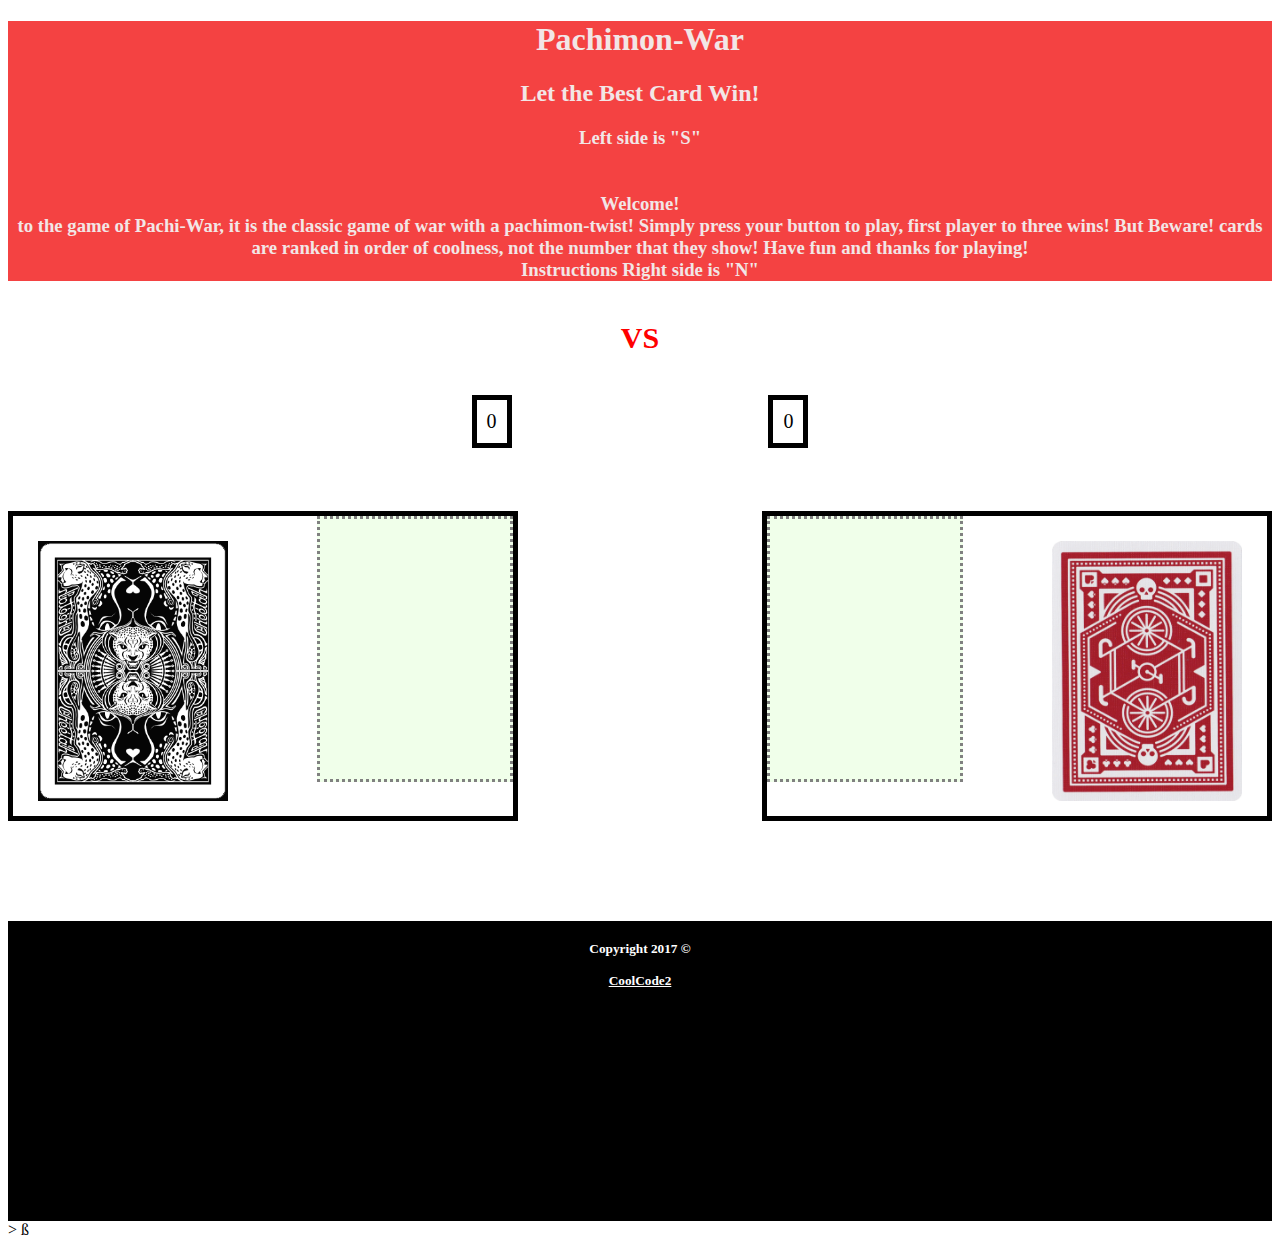
<file: index.html>
<!DOCTYPE html>
<html>
<head>
	<title>Pachimon-War</title>
	<link href="css/style.css" rel="stylesheet" type="text/css">
</head>
<body>
	<header>
		<h1>Pachimon-War</h1>
		<h2>Let the Best Card Win!</h2>
		<h3>Left side is "S" <span class="instructions" id="instructionsAnimate">
			<div class="instructionsBox"><br><br>
				Welcome!<br> to the game of Pachi-War, it is the classic game of war with a pachimon-twist! Simply press your button to play, first player to three wins!  But Beware! cards are ranked in order of coolness, not the number that they show! Have fun and thanks for playing! 
			</div>Instructions</span> Right side is "N"</h3>
	</header>
	<h4><span id="leftName"></span>VS<span id="rightName"></span></h4>
	<main>
		<div class="Score">
			<span id="leftScore">0</span> <span id="rightScore">0</span>
		</div>
		<div class="leftBox">
			<img class="cardBack" id="leftBack" src="images/black-panther.gif">
			<div id="leftCardFace"></div>
		</div>
		<div class="rightBox">
			<img class="cardBack" id="rightBack" src="images/redSkulls-card-back.png">
			<div id="rightCardFace"></div>
		</div>
	</main>
	<footer>
		<h5>Copyright 2017 &copy;<br>
		<br>
		<a href="https://github.com/CoolCode2" id="gitHub">CoolCode2</a></h5>
	</footer>
	<script src="https://code.jquery.com/jquery-3.2.1.min.js">
	</script> 
	<script src="js/app.js" type="text/javascript">
	</script>&gt;
</body>
</html>ß
</file>
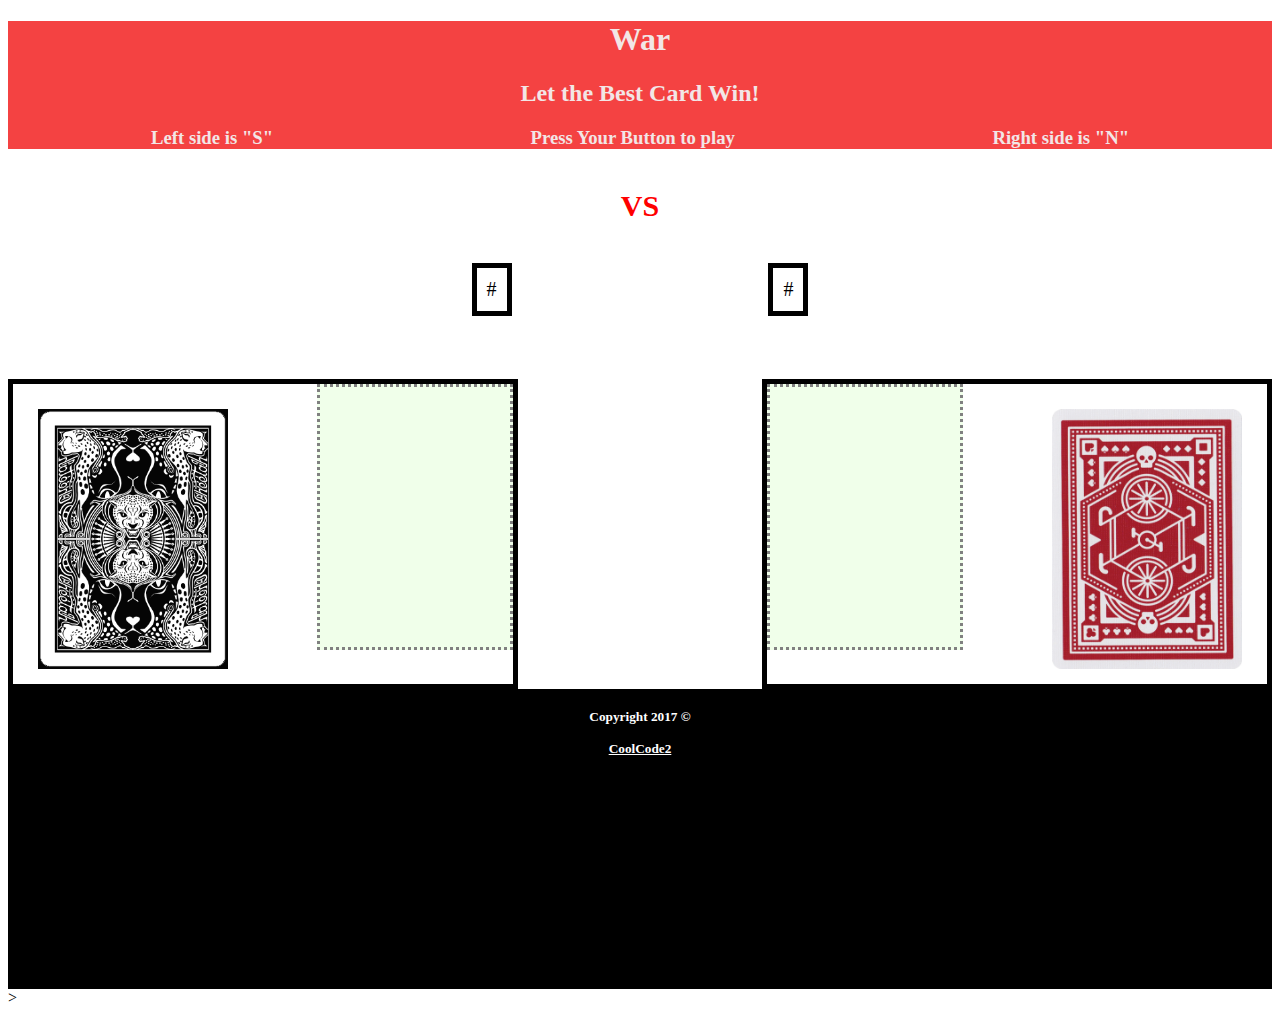
<file: images/War.htm>
<!DOCTYPE html>
<!-- saved from url=(0039)file:///Users/AllieG/dev/war/index.html -->
<html><head><meta http-equiv="Content-Type" content="text/html; charset=windows-1252">
	<title>War</title>
	<link rel="stylesheet" type="text/css" href="./War_files/style.css">
</head>

<body>

<header>
	<h1>War</h1>

	<h2>Let the Best Card Win!</h2>

		<h3>
			Left side is "S"
			    <span class="yourButton">Press Your Button to play </span>   
			Right side is "N"
		</h3>

</header>

<h4><span id="leftName"></span>VS<span id="rightName"></span></h4>

<main>
<div class="Score">
	<span id="leftScore">#</span>
	<span id="rightScore">#</span>
</div>

	<div class="leftBox">
			<img id="leftBack" class="cardBack" src="./War_files/black-panther.gif">

			<div id="leftCardFace"></div>

	</div>

	<div class="rightBox">
		<img id="rightBack" class="cardBack" src="./War_files/redSkulls-card-back.png">

		<div id="rightCardFace"></div>
	</div>

	


	
		
	

</main>

	<footer>

		<h5>
			Copyright 2017 � <br><br>
			<a id="gitHub" href="https://github.com/CoolCode2">CoolCode2</a>
		</h5>

	</footer>

<script src="./War_files/jquery-3.2.1.min.js" integrity="sha256-hwg4gsxgFZhOsEEamdOYGBf13FyQuiTwlAQgxVSNgt4=" crossorigin="anonymous"></script>
 

<script type="text/javascript" src="./War_files/app.js"></script>&gt;

</body></html>
</file>
<file: css/style.css>
header{
	text-align: center;
	background-color: rgb(244, 66, 66);
	color: #f2e6e6;
}
h4{

	text-align: center;
	font-size:30px;
	color:red;

}
.yourButton{
	padding-left:20%;
	padding-right:20%;
}

main{
	height:400px;
	text-align: center;
}

img.cardBack{
	background-size: cover;
	height: 260px;
	width: 190px;
	display: inline-block;
	margin-top: 5%;
}


/* these are going to animate the score as they change */
#leftScore{
	display:inline-block;
		font-size:20px;
		border: 5px black solid;
		padding: 10px;
		margin-left: 10%;
		margin-right:10%;
}
#rightScore{
	display:inline-block;
		font-size:20px;
		border: 5px black solid;
		padding: 10px;
		margin-left: 10%;
		margin-right:10%;




}
.nAnimate{
	animation-name: nameChange;
	animation-duration:3s;
}

@keyframes scoreChange{
	from{
		display:inline-block;
		font-size: 20px;
		border: 3px black solid;
		padding: 10px;
		}
	to{
		background-color: red;
		display:inline-block;
		color: white;
		font-size: 40px;
		border: 5px red solid;
		padding: 20px;
		
		}
}

.backgroundAn{
	background-color: red;

	color:white;
	position: relative;
    -webkit-animation-name: backdrop; /* Safari 4.0 - 8.0 */
    -webkit-animation-duration: 4s; /* Safari 4.0 - 8.0 */
    -webkit-animation-iteration-count: infinite; /* Safari 4.0 - 8.0 */
    animation-name: backdrop;
    animation-duration: 4s;
    animation-iteration-count: infinite;
}
@keyframes backdrop{
 
    0%   {background-color:rgba(255,0,0,0); left:0px; top:0px;}
    25%  {background-color:rgba(255,0,0,.25); left:5px; top:0px;}
    50%  {background-color:rgba(255,0,0,.5); left:5px; top:5px;}
    75%  {background-color:rgba(255,0,0,.75); left:0px; top:5px;}
    100% {background-color:rgba(255,0,0,1); left:0px; top:0px;}
}




.sAnimate{
	
	animation-name: scoreChange;
	animation-duration:3s;
}
/* this is the score change animation */
@keyframes scoreChange{
	from{
		display:inline-block;
		font-size:20px;
		border: 3px black solid;
		padding: 10px;
		
		}
	to{
		background-color: red;
		display:inline-block;
		color: white;
		font-size:40px;
		border: 5px red solid;
		padding: 20px;

		}
}

#leftCardFace{
	display: block;
	border: 3px dotted grey;
	float: right;
	width:190px;
	height: 260px;
	background-color: #f0ffea;
	background-size: cover;
}
#rightCardFace{
	border: 3px dotted grey;
	float: left;
	width:190px;
	height: 260px;
	background-color: #f0ffea;
	background-size: cover;
}
#leftBack{
	float:left;
	margin-left: 5%;
}
#rightBack{
	float: right;
	margin-right: 5%;
}
.leftBox{
	
	border: 5px solid black;
	height:300px;
	width:500px;
	float: left;
	display: block;
	margin-right: 5%
	margin-left: 25%;
	margin-top:5%;
}
.rightBox{
	border: 5px solid black;
	height:300px;
	width:500px;
	float: right;
	display: block;
	margin-top:5%;
}
button{
	display: inline-block;
	margin:0 auto;

}
#panther{
	margin-left: 10%;
	float:left;
}
#skull{
	float:right;
	margin-right: 10%;
}

h5{
	padding: 20px;
}

footer{
	margin-top:10%;
	clear:both;
	text-align:center;
	background-color: black;
	color: white;
	height: 300px;

}
a#gitHub{
	color: white;
	padding-top: 20px;
}


.animateTitle {
    
    background-color: red;
    position: relative;
    -webkit-animation-name: example; /* Safari 4.0 - 8.0 */
    -webkit-animation-duration: 4s; /* Safari 4.0 - 8.0 */
    -webkit-animation-iteration-count: 2; /* Safari 4.0 - 8.0 */
    animation-name: example;
    animation-duration: 4s;
    animation-iteration-count: 2;
}

@keyframes example {
    0%   {background-color:red; left:0px; top:0px;}
    25%  {background-color:yellow; left:200px; top:0px;}
    50%  {background-color:blue; left:200px; top:200px;}
    75%  {background-color:green; left:0px; top:200px;}
    100% {background-color:red; left:0px; top:0px;}
}

/* funny dog war gif  https://media.giphy.com/media/iCaTJzIdqMqre/giphy.gif */
/* napalm explosion gif https://media.giphy.com/media/a1GoSNZqfYRvq/giphy.gif */
</file>
<file: images/War_files/style.css>
header{
	text-align: center;
	background-color: rgb(244, 66, 66);
	color: #f2e6e6;
}
h4{

	text-align: center;
	font-size:30px;
	color:red;

}
.yourButton{
	padding-left:20%;
	padding-right:20%;
}

main{
	height:400px;
	text-align: center;
}

img.cardBack{
	background-size: cover;
	height: 260px;
	width: 190px;
	display: inline-block;
	margin-top: 5%;
}


/* these are going to animate the score as they change */
#leftScore{
	display:inline-block;
		font-size:20px;
		border: 5px black solid;
		padding: 10px;
		margin-left: 10%;
		margin-right:10%;
}
#rightScore{
	display:inline-block;
		font-size:20px;
		border: 5px black solid;
		padding: 10px;
		margin-left: 10%;
		margin-right:10%;




}
.nAnimate{
	animation-name: nameChange;
	animation-duration:3s;
}

@keyframes scoreChange{
	from{
		display:inline-block;
		font-size: 20px;
		border: 3px black solid;
		padding: 10px;
		}
	to{
		background-color: red;
		display:inline-block;
		color: white;
		font-size: 40px;
		border: 5px red solid;
		padding: 20px;
		
		}
}

.backgroundAn{
	background-color: red;
	
	color:white;
	position: relative;
    -webkit-animation-name: backdrop; /* Safari 4.0 - 8.0 */
    -webkit-animation-duration: 4s; /* Safari 4.0 - 8.0 */
    -webkit-animation-iteration-count: infinite; /* Safari 4.0 - 8.0 */
    animation-name: backdrop;
    animation-duration: 4s;
    animation-iteration-count: infinite;
}
@keyframes backdrop{
 
    0%   {background-color:rgba(255,0,0,0); left:0px; top:0px;}
    25%  {background-color:rgba(255,0,0,.25); left:5px; top:0px;}
    50%  {background-color:rgba(255,0,0,.5); left:5px; top:5px;}
    75%  {background-color:rgba(255,0,0,.75); left:0px; top:5px;}
    100% {background-color:rgba(255,0,0,1); left:0px; top:0px;}
}




.sAnimate{
	
	animation-name: scoreChange;
	animation-duration:3s;
}
/* this is the score change animation */
@keyframes scoreChange{
	from{
		display:inline-block;
		font-size:20px;
		border: 3px black solid;
		padding: 10px;
		
		}
	to{
		background-color: red;
		display:inline-block;
		color: white;
		font-size:40px;
		border: 5px red solid;
		padding: 20px;
		
		}
}

#leftCardFace{
	display: block;
	border: 3px dotted grey;
	float: right;
	width:190px;
	height: 260px;
	background-color: #f0ffea;
	background-size: cover;
}
#rightCardFace{
	border: 3px dotted grey;
	float: left;
	width:190px;
	height: 260px;
	background-color: #f0ffea;
	background-size: cover;
}
#leftBack{
	float:left;
	margin-left: 5%;
}
#rightBack{
	float: right;
	margin-right: 5%;
}
.leftBox{
	
	border: 5px solid black;
	height:300px;
	width:500px;
	float: left;
	display: block;
	margin-right: 5%
	margin-left: 25%;
	margin-top:5%;
}
.rightBox{
	border: 5px solid black;
	height:300px;
	width:500px;
	float: right;
	display: block;
	margin-top:5%;
}
button{
	display: inline-block;
	margin:0 auto;

}
#panther{
	margin-left: 10%;
	float:left;
}
#skull{
	float:right;
	margin-right: 10%;
}

h5{
	padding: 20px;
}

footer{
	clear:both;
	text-align:center;
	background-color: black;
	color: white;
	height: 300px;

}
a#gitHub{
	color: white;
	padding-top: 20px;
}


.animateTitle {
    
    background-color: red;
    position: relative;
    -webkit-animation-name: example; /* Safari 4.0 - 8.0 */
    -webkit-animation-duration: 4s; /* Safari 4.0 - 8.0 */
    -webkit-animation-iteration-count: 2; /* Safari 4.0 - 8.0 */
    animation-name: example;
    animation-duration: 4s;
    animation-iteration-count: 2;
}

@keyframes example {
    0%   {background-color:red; left:0px; top:0px;}
    25%  {background-color:yellow; left:200px; top:0px;}
    50%  {background-color:blue; left:200px; top:200px;}
    75%  {background-color:green; left:0px; top:200px;}
    100% {background-color:red; left:0px; top:0px;}
}

/* funny dog war gif  https://media.giphy.com/media/iCaTJzIdqMqre/giphy.gif */
/* napalm explosion gif https://media.giphy.com/media/a1GoSNZqfYRvq/giphy.gif */
</file>
